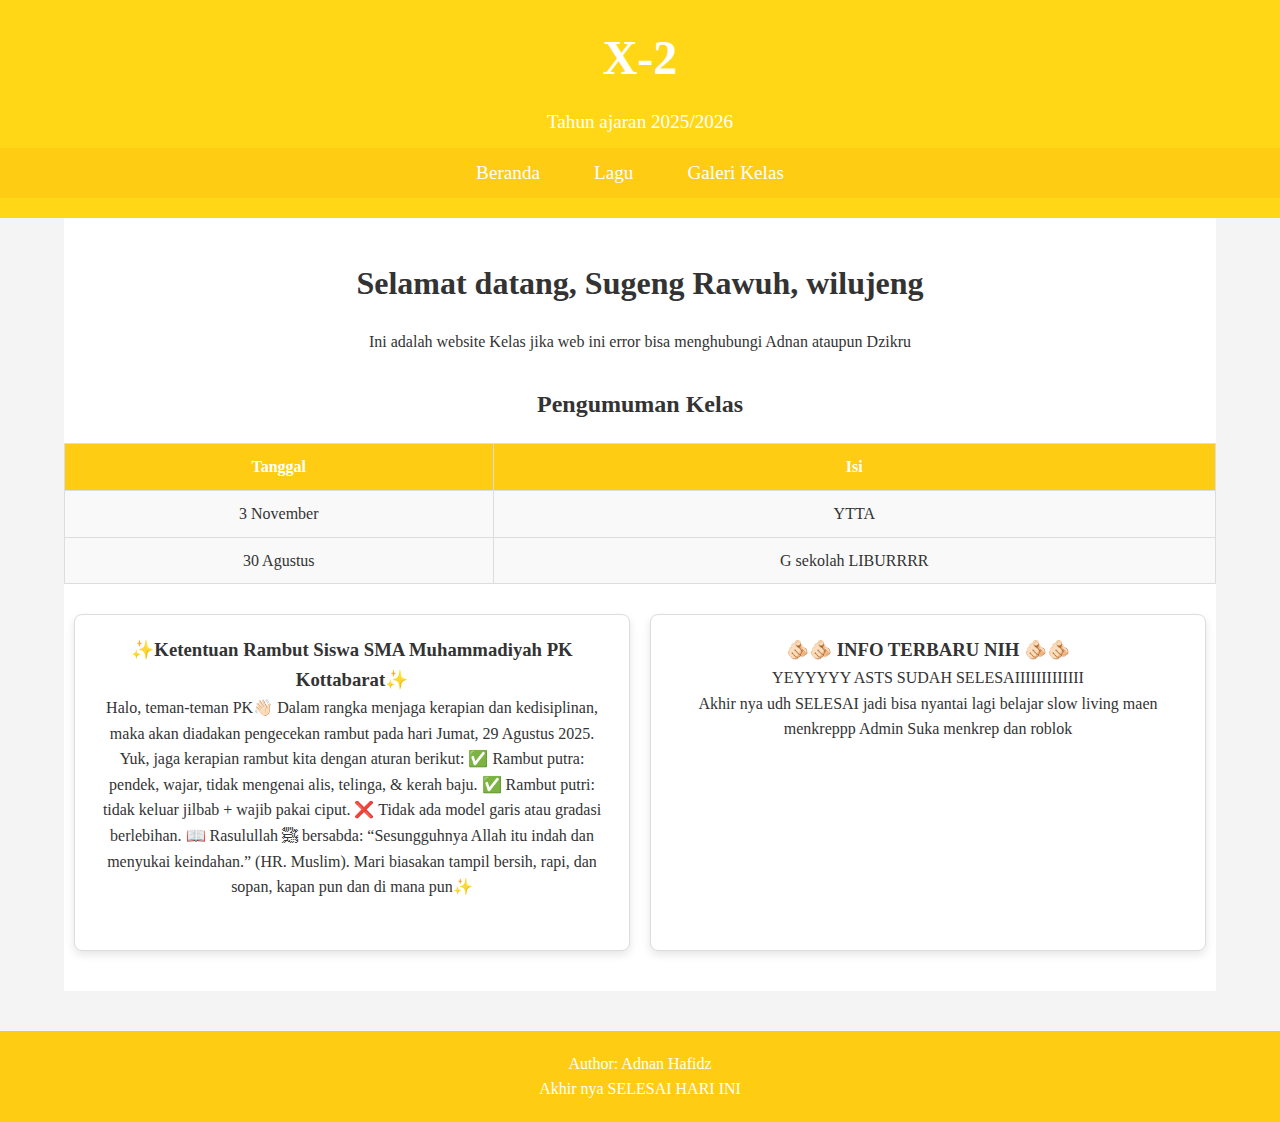
<file: index.html>
<!DOCTYPE html>
<html lang="en">
<head>
    <meta charset="UTF-8">
    <meta name="viewport" content="width=device-width, initial-scale=1.0">
    <title>X-2 Terbaik</title>
    <link rel="stylesheet" href="style.css">
</head>
<body>
    <header>
        <div class="container">
            <h1>X-2</h1>
            <p>Tahun ajaran 2025/2026</p>
        </div>
        <nav>
        <div class="container">
            <ul>
                <li><a href="index.html">Beranda</a></li>
                <li><a href="absensi.html">Lagu</a></li>
                <li><a href="galeri.html">Galeri Kelas</a></li>
            </ul>
        </div>
    </nav>
    </header>
    
    <main class="container">
        <section id="beranda">
            <h1>Selamat datang, Sugeng Rawuh, wilujeng</h1>
            <p>Ini adalah website Kelas jika web ini error bisa menghubungi Adnan ataupun Dzikru</p>
            <div class="Pengumuman">
            <h2>Pengumuman Kelas</h2>
            <table>
                <thead>
                    <tr>
	                    <th>Tanggal</th>
	                    <th colspan="2">Isi</th>
                    </tr>
                </thead>
                <tbody>
                    <tr>
	                    <td>3 November</td>
	                    <td>YTTA</td>
                    </tr>
                    <tr>
	                    <td>30 Agustus</td>
	                    <td>G sekolah LIBURRRR</td>
                    </tr>
                </tbody>
            </table>
            </div>
            <div class="pengumuman-card">
                <div class="card">
                    <h3>✨Ketentuan Rambut Siswa SMA Muhammadiyah PK Kottabarat✨
                    </h3>
                    <p>Halo, teman-teman PK👋🏻
Dalam rangka menjaga kerapian dan kedisiplinan, maka akan diadakan pengecekan rambut pada hari Jumat, 29 Agustus 2025. Yuk, jaga kerapian rambut kita dengan aturan berikut:

✅ Rambut putra: pendek, wajar, tidak mengenai alis, telinga, & kerah baju.
✅ Rambut putri: tidak keluar jilbab + wajib pakai ciput.
❌ Tidak ada model garis atau gradasi berlebihan.

📖 Rasulullah ﷺ bersabda:
“Sesungguhnya Allah itu indah dan menyukai keindahan.” (HR. Muslim).

Mari biasakan tampil bersih, rapi, dan sopan, kapan pun dan di mana pun✨
                    </p>
                </div>
                 <div class="card">
                    <h3>🫵🏻🫵🏻 INFO TERBARU NIH 🫵🏻🫵🏻</h3>
                    <p>YEYYYYY ASTS SUDAH SELESAIIIIIIIIIIIII <br> Akhir nya udh SELESAI
                        jadi bisa nyantai lagi belajar slow living maen menkreppp Admin Suka menkrep dan roblok
                    </p>
                </div>
            </div>
        </section>
    </main>
    <footer class="footer">
        <p>Author: Adnan Hafidz<br>
  <a href="mailto:juraganadnan99@gmail.com">Akhir nya SELESAI HARI INI</a></p>
    </footer>
</body>
</html>
</file>
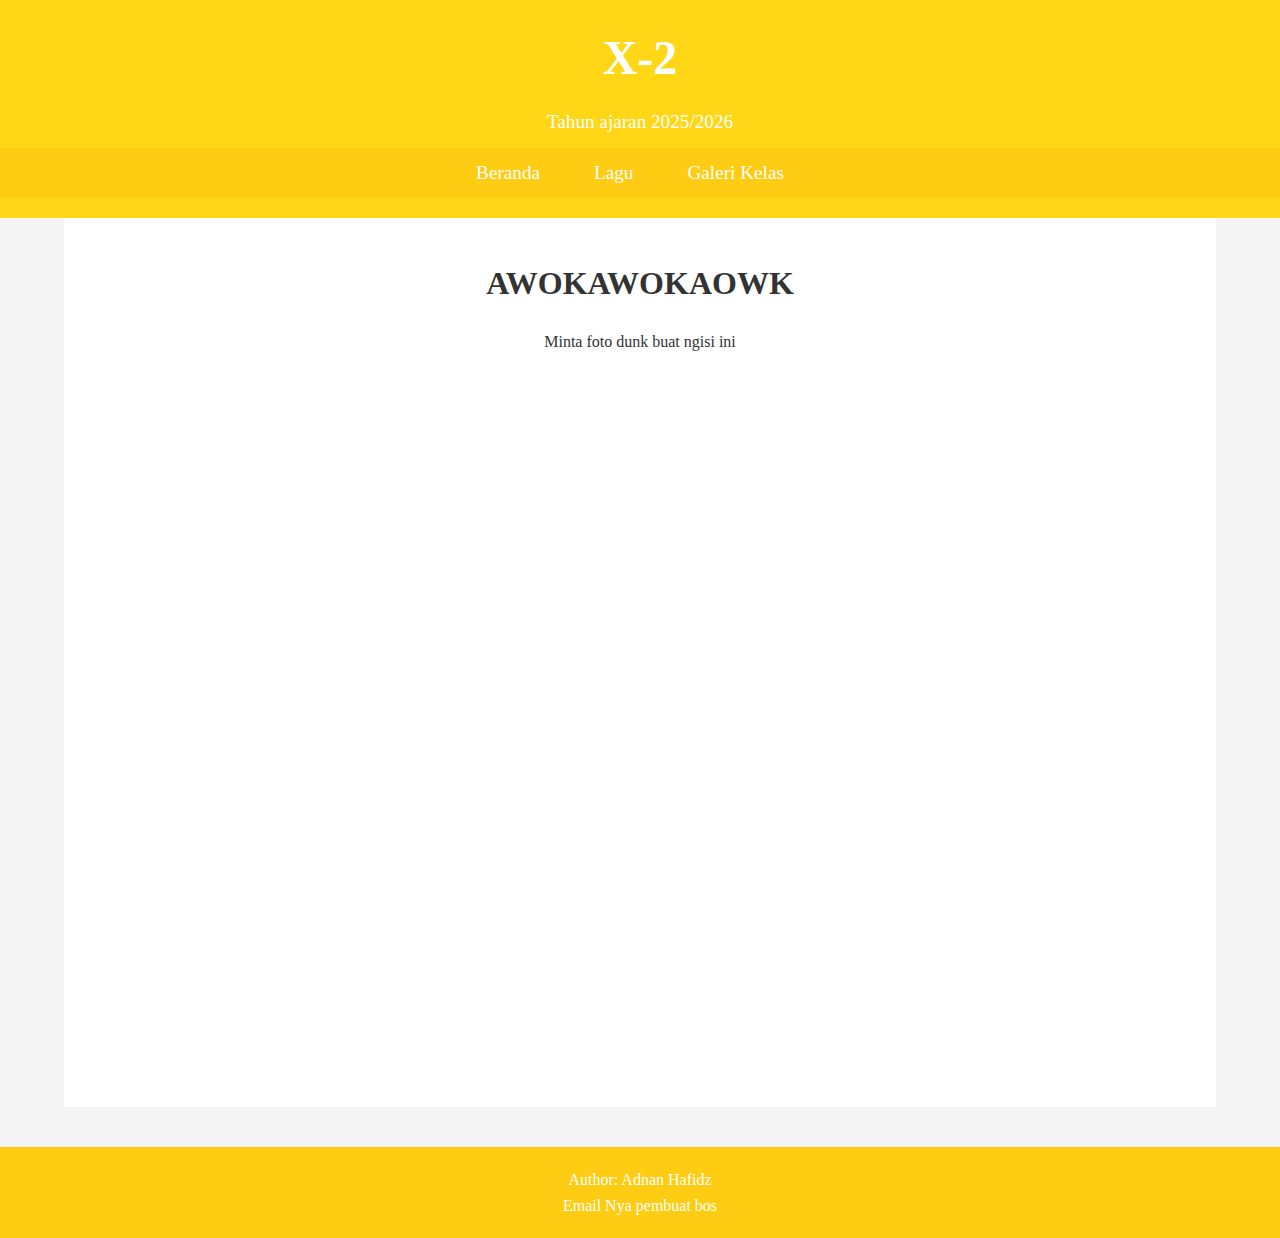
<file: absensi.html>
<!DOCTYPE html>
<html lang="en">
<head>
    <meta charset="UTF-8">
    <meta name="viewport" content="width=device-width, initial-scale=1.0">
    <title>X-2 Terbaik</title>
    <link rel="stylesheet" href="style.css">
</head>
<body>
    <header>
        <div class="container">
            <h1>X-2</h1>
            <p>Tahun ajaran 2025/2026</p>
        </div>
        <nav>
        <div class="container">
            <ul>
                <li><a href="index.html">Beranda</a></li>
                <li><a href="absensi.html">Lagu</a></li>
                <li><a href="galeri.html">Galeri Kelas</a></li>
            </ul>
        </div>
    </nav>
    </header>
    
    <main class="container">
        <section id="beranda">
               <h1>AWOKAWOKAOWK</h1>
    <p>Minta foto dunk buat ngisi ini</p>
    <iframe data-testid="embed-iframe" style="border-radius:12px" src="https://open.spotify.com/embed/playlist/1v2sYdLYIG1UFFmIRRNuF2?utm_source=generator" width="100%" height="352" frameBorder="0" allowfullscreen="" allow="autoplay; clipboard-write; encrypted-media; fullscreen; picture-in-picture" loading="lazy"></iframe>
    <iframe width="560" height="315" src="https://www.youtube.com/embed/8KdxiKNpzQM?si=qu3lArDsZjUdVeCc" title="YouTube video player" frameborder="0" allow="accelerometer; autoplay; clipboard-write; encrypted-media; gyroscope; picture-in-picture; web-share" referrerpolicy="strict-origin-when-cross-origin" allowfullscreen></iframe>
        </section>
    </main>
    <footer class="footer">
        <p>Author: Adnan Hafidz<br>
  <a href="mailto:juraganadnan99@gmail.com">Email Nya pembuat bos</a></p>
    </footer>
</body>
</html>
</file>
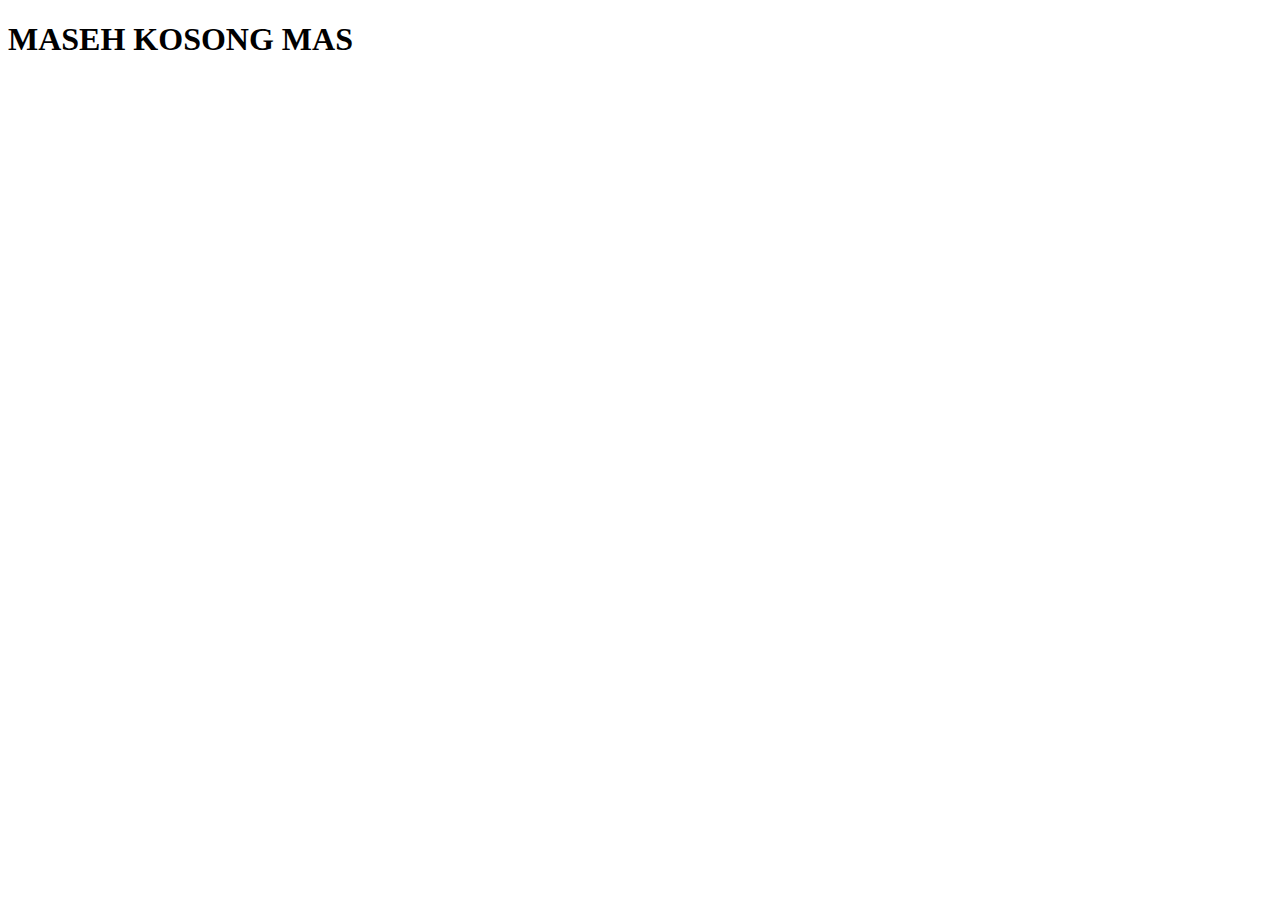
<file: beranda.html>
<!DOCTYPE html>
<html lang="en">
<head>
    <meta charset="UTF-8">
    <meta name="viewport" content="width=>, initial-scale=1.0">
    <title>Document</title>
</head>
<body>
    <h1>MASEH KOSONG MAS</h1>
</body>
</html>
</file>
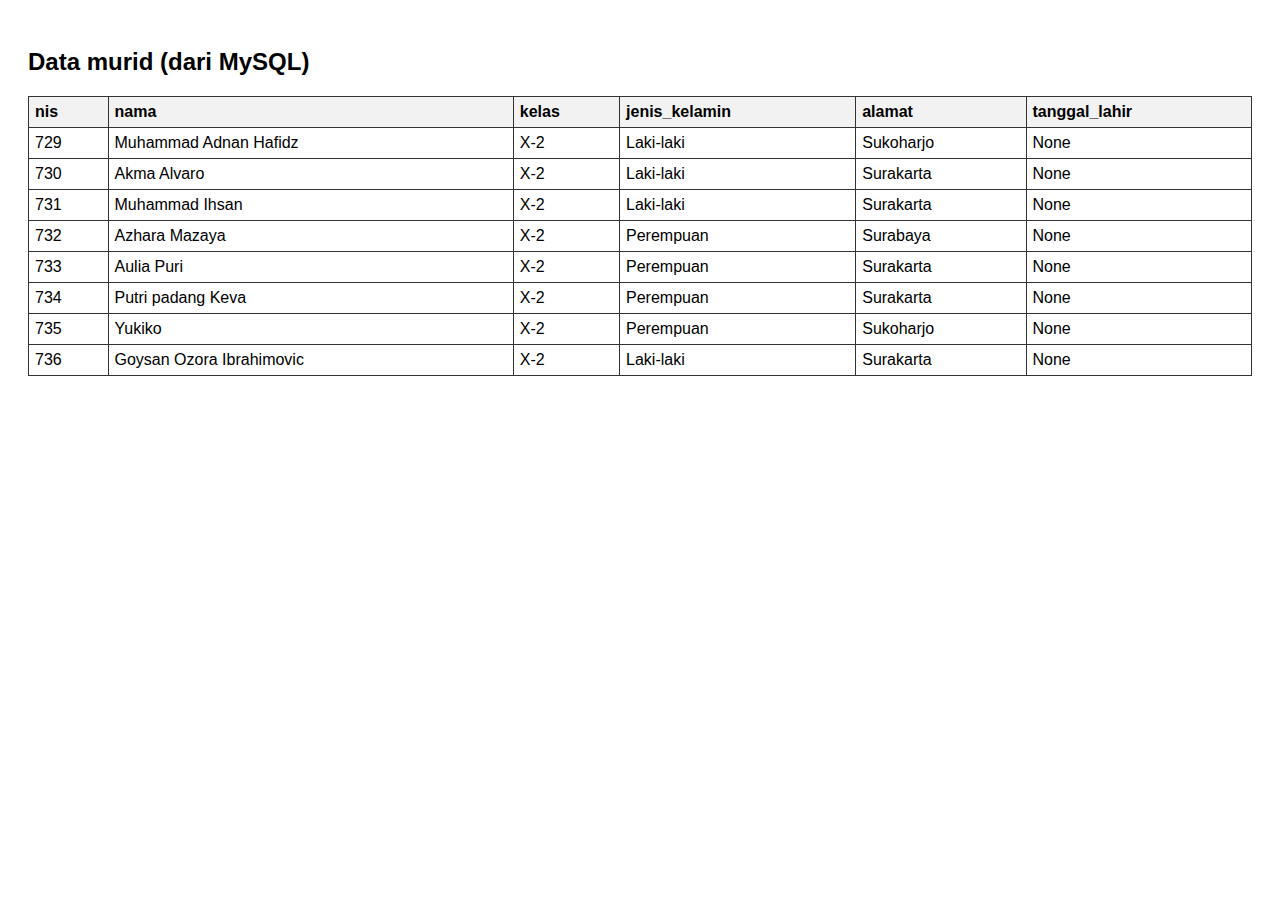
<file: output.html>
<!DOCTYPE html>
<html lang="id">
<head>
<meta charset="utf-8">
<meta name="viewport" content="width=device-width,initial-scale=1">
<title>Data Murid</title>
<style>
    body { font-family: Arial, sans-serif; padding: 20px; }
    table { border-collapse: collapse; width: 100%; }
    th, td { border: 1px solid #333; padding: 6px; text-align: left; }
    th { background: #f2f2f2; }
</style>
</head>
<body>
<h2>Data murid (dari MySQL)</h2>
<table>
    <thead>
        <tr><th>nis</th><th>nama</th><th>kelas</th><th>jenis_kelamin</th><th>alamat</th><th>tanggal_lahir</th></tr>
</thead>
<tbody>
<tr><td>729</td><td>Muhammad Adnan Hafidz</td><td>X-2</td><td>Laki-laki</td><td>Sukoharjo</td><td>None</td></tr>
<tr><td>730</td><td>Akma Alvaro</td><td>X-2</td><td>Laki-laki</td><td>Surakarta</td><td>None</td></tr>
<tr><td>731</td><td>Muhammad Ihsan</td><td>X-2</td><td>Laki-laki</td><td>Surakarta</td><td>None</td></tr>
<tr><td>732</td><td>Azhara Mazaya</td><td>X-2</td><td>Perempuan</td><td>Surabaya</td><td>None</td></tr>
<tr><td>733</td><td>Aulia Puri</td><td>X-2</td><td>Perempuan</td><td>Surakarta</td><td>None</td></tr>
<tr><td>734</td><td>Putri padang Keva</td><td>X-2</td><td>Perempuan</td><td>Surakarta</td><td>None</td></tr>
<tr><td>735</td><td>Yukiko</td><td>X-2</td><td>Perempuan</td><td>Sukoharjo</td><td>None</td></tr>
<tr><td>736</td><td>Goysan Ozora Ibrahimovic</td><td>X-2</td><td>Laki-laki</td><td>Surakarta</td><td>None</td></tr>

</tbody>
</table>
</body>
</html>
</file>
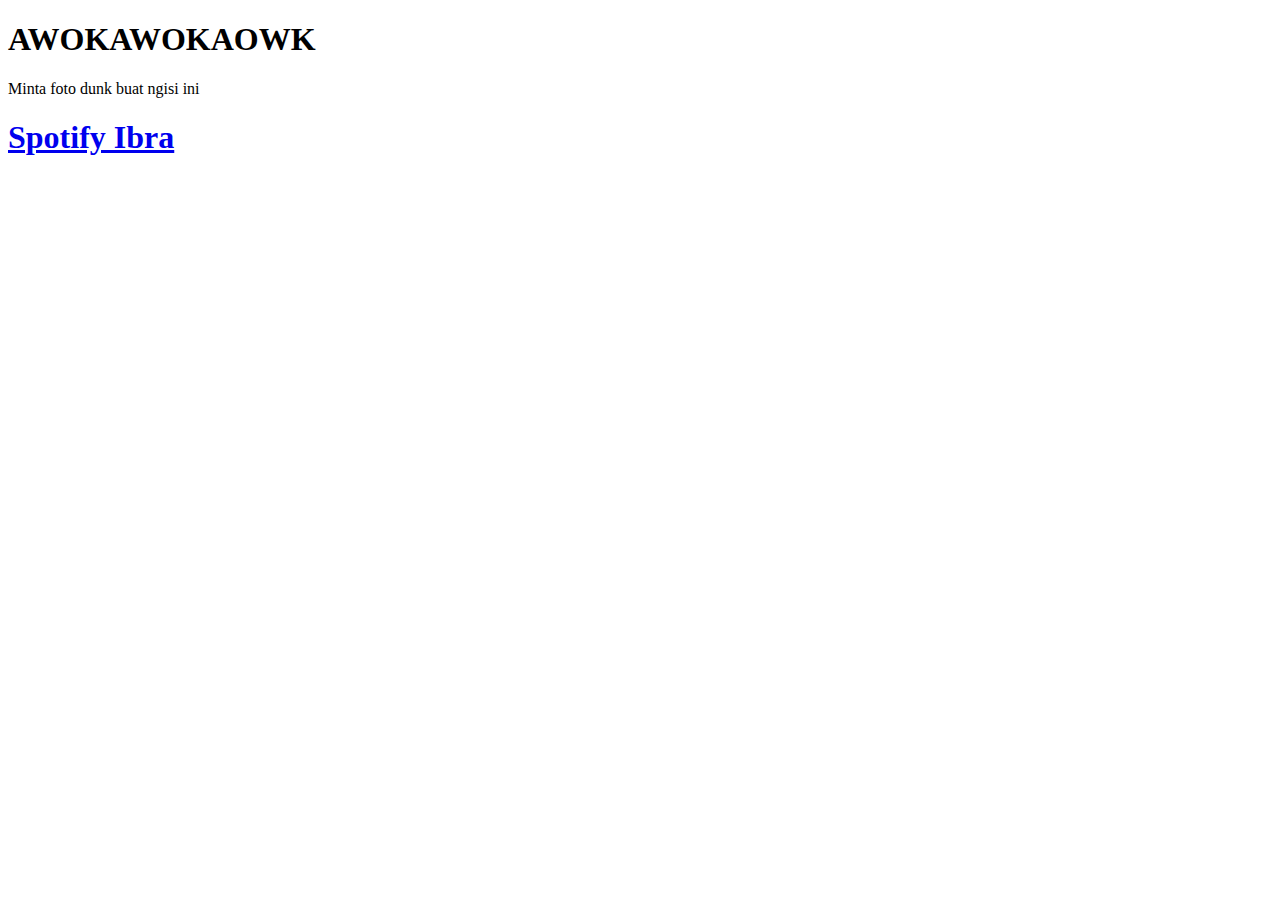
<file: struktur.html>
<!DOCTYPE html>
<html lang="en">
<head>
    <meta charset="UTF-8">
    <meta name="viewport" content="width=device-width, initial-scale=1.0">
    <title>Document</title>
</head>
<body>
    <h1>AWOKAWOKAOWK</h1>
    <p>Minta foto dunk buat ngisi ini</p>
    <h1><a href="https://open.spotify.com/playlist/1v2sYdLYIG1UFFmIRRNuF2?si=JRf6ud82RWqVW-AL3yj7MA&pi=O8ZuRk-6QLqSa&nd=1&dlsi=c4ca4584d1e74ef2">Spotify Ibra</a></h1>
</body>
</html>
</file>
<file: style.css>
* {
    margin: 0;
    padding: 0;
    box-sizing: border-box;
}
body {
    font-family: "poppins";
    line-height: 1.6;
    background-color: #f4f4f4;
    color: #333;
}
header {
    background-color: #FFD716;
    color: white;
    padding: 20px 0;
    text-align: center;
}
header h1 {
    font-size: 3em;
    margin-bottom: 10px;
}
header p {
    font-size: 1.2em;
    margin-top: 0;
}
.container {
    width: 90%;
    margin: 0 auto;
    max-width: 1200px;
}
nav {
    background-color: #FECC13;
    margin-top: 10px;
}
nav ul {
    list-style: none;
    text-align: center;
    padding: o;
}
nav ul li {
    display: inline-block;
    margin-right: 20px;
}
nav ul li :last-child {
    margin-right: 0;
}
nav ul li a {
    color: white;
    text-decoration: none;
    font-size: 1.2em;
    text-transform: capitalize;
    padding: 10px 15px;
    display: block;
    transition: background-color 0.3s ease;
}
nav ul li a:hover {
    background-color: #ff9d00;
    border-radius: 5px;
}
main {
    background-color: white;
    padding: 40px 0;
}
#beranda {
    text-align: center;
}
#beranda h1 {
    font-size: 2.5 em;
    margin-bottom: 20px;
}
#beranda p {
    font-size: 1.1 em;
    margin-bottom: 30px;
}
.Pengumuman table {
    width: 100%;
    margin-top: 20px;
    border-collapse: collapse;
}
.Pengumuman th,.Pengumuman td {
    border: 1px solid #ddd;
    text-align: center;
    padding: 10px;
}
.Pengumuman th {
    background-color: #FECC13;
    color: white;
}
.Pengumuman td {
    background-color: #f9f9f9;
}
.footer {
    background-color: #FECC13;
    color: white;
    text-align: center;
    padding: 20px 0;
    margin-top: 40px;
}
.footer p {
    font-size: 1em;
    margin: 0;
}
.footer a {
    color: white;
    text-decoration: none;
}
.footer a:hover {
    text-decoration: underline;   
}
.pengumuman-card {
    display: flex;
    gap: 20px;
    margin-top: 30px;
    justify-content: center;
    flex-wrap: wrap;
}
.card {
    background-color: #ffffff;
    border: 1px solid #ddd;
    border-radius: 8px;
    box-shadow: 0 4px 8px rgba(0,0,0,0.1);
    padding: 20px;
    flex: 0 1 calc(50% - 20px);
    box-sizing: border-box;
    transition: transform 0.3s ease;
}
</file>
